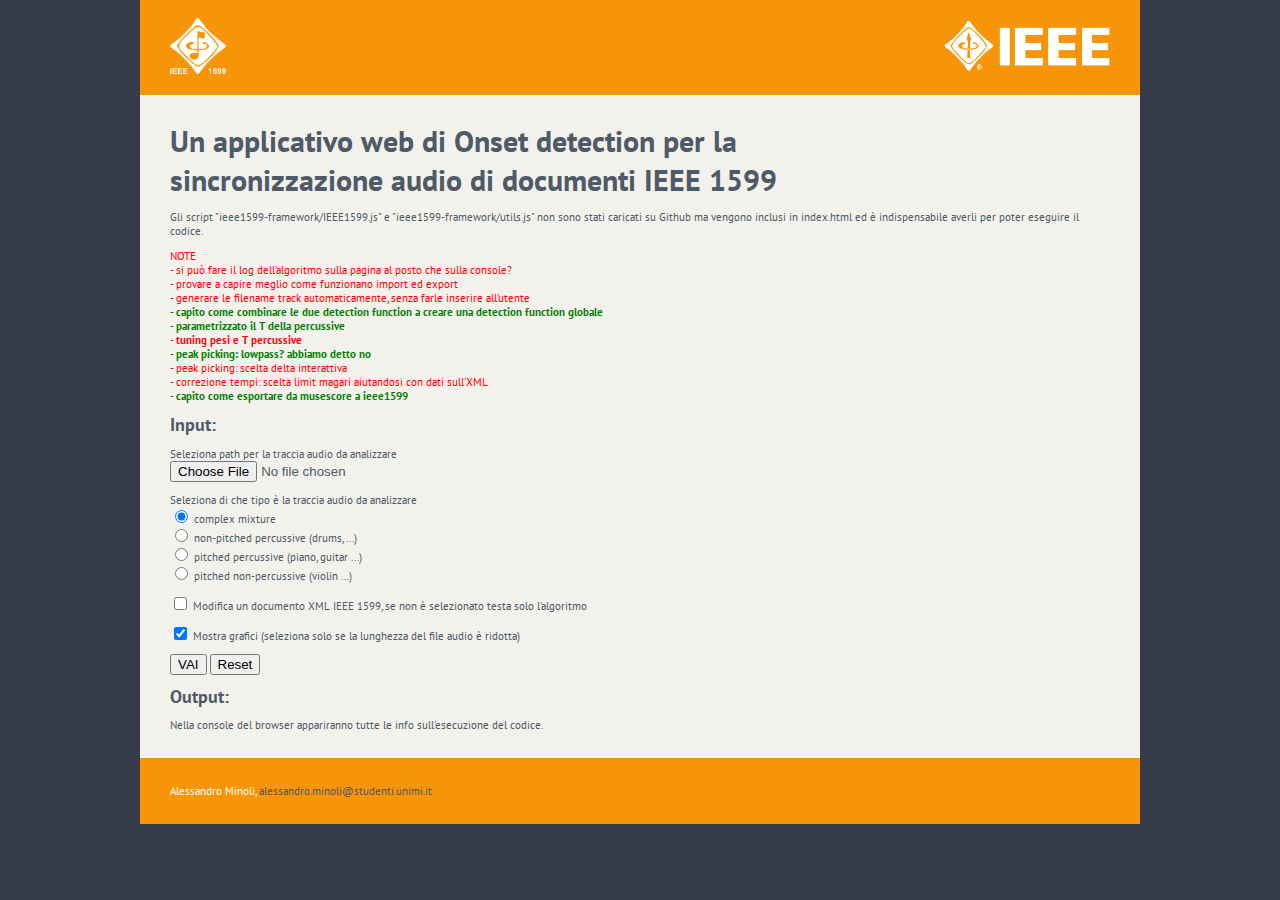
<file: index.html>
<!DOCTYPE html>
<html lang="en">
<head>
    <meta charset="utf-8">
    <meta name="author" content="Alessandro Minoli">
    <title>Musical Onset Detection</title>

    <!-- Stylesheets -->
    <link href="style/style.css" rel="stylesheet" type="text/css" />
    <link href="style/style_medium.css" media="(max-width:1650px)" rel="stylesheet" type="text/css" />
    <link href="style/style_small.css" media="(max-width:1350px)" rel="stylesheet" type="text/css" />

    <!-- Google Fonts -->
    <link href='https://fonts.googleapis.com/css?family=PT+Sans:400,700,400italic,700italic' rel='stylesheet' type='text/css' />
    <link href='https://fonts.googleapis.com/css?family=PT+Sans+Narrow:400,700&amp;subset=latin,latin-ext' rel='stylesheet' type='text/css' />

    <!-- Scripts -->
    <script src="nayuki-fft/fft.js"></script>
    <script src="window-function/apply.js"></script>
    <script src="window-function/hamming.js"></script>
    <script src="moving-median/median.js"></script>
    <script src="https://cdn.plot.ly/plotly-latest.min.js"></script>
    <script src="ieee1599-framework/utils.js"></script>
    <script src="ieee1599-framework/IEEE1599.js"></script>

</head>
<body>
    <div class="main_container"> 
        <!-- header start -->
        <div class="header_pages">
            <div id="logo_container"><a href="index.php"><img src="style/images/ieee1599.png" alt="IEEE 1599"/></a></div>
            <div class="unimi_logo"><a href="https://standards.ieee.org/findstds/standard/1599-2008.html" target="_blank"><img src="style/images/ieee.png" alt="IEEE"/></a></div>
        </div>
        <!-- header end -->
  
        <!-- contents start -->
        <div class="presentation">

            <p><span class="huge_title">Un applicativo web di Onset detection per la <br>sincronizzazione audio di documenti IEEE 1599</span></p>
            
            <p>Gli script "ieee1599-framework/IEEE1599.js" e "ieee1599-framework/utils.js" non sono stati caricati su Github ma vengono inclusi in index.html ed è indispensabile averli per poter eseguire il codice.</p>

            <p style="color:red">NOTE<br>
                - si può fare il log dell'algoritmo sulla pagina al posto che sulla console?<br>
                - provare a capire meglio come funzionano import ed export<br>
                - generare le filename track automaticamente, senza farle inserire all'utente<br>
                <b style="color:green"> - capito come combinare le due detection function a creare una detection function globale</b><br>
                <b style="color:green"> - parametrizzato il T della percussive</b><br>
                - <b> tuning pesi e T percussive</b><br>
                <b style="color:green"> - peak picking: lowpass? abbiamo detto no</b><br>
                - peak picking: scelta delta interattiva<br>
                - correzione tempi: scelta limit magari aiutandosi con dati sull'XML<br>
                <b style="color:green"> - capito come esportare da musescore a ieee1599</b>
            </p>

            <p><span class="big_title">Input: </span></p>

            <form action="javascript:void(0);" id="input">
                <p>
                    <label for="track_path">Seleziona path per la traccia audio da analizzare</label><br>
                    <input type="file" id="track_path" name="track_path" accept="audio/*" required><br>
                </p>
                <p>
                    <label for="signal_type">Seleziona di che tipo è la traccia audio da analizzare</label><br>
                    <input type="radio" id="cm" name="signal_type" value="cm" checked>
                    <label for="cm">complex mixture</label><br>
                    <input type="radio" id="np" name="signal_type" value="np">
                    <label for="np">non-pitched percussive (drums, ...)</label><br>
                    <input type="radio" id="pp" name="signal_type" value="pp">
                    <label for="pp">pitched percussive (piano, guitar ...)</label><br>
                    <input type="radio" id="pn" name="signal_type" value="pn">
                    <label for="pn">pitched non-percussive (violin ...)</label>
                </p>
                <p>
                    <input type="checkbox" id="load_xml" name="load_xml" value="load_xml">
                    <label for="load_xml">Modifica un documento XML IEEE 1599, se non è selezionato testa solo l'algoritmo</label>
                </p>
                <p name="xml_path" style="display:none; margin-left:30px;">
                    <label for="xml_path">Seleziona path per il documento XML IEEE 1599 da modificare</label><br>
                    <input type="file" id="xml_path" name="xml_path" accept=".xml" required disabled><br>
                </p>
                <p name="track_file_name" style="display:none; margin-left:30px;">
                    <label for="track_file_name">Inserisci l'attributo file_name della traccia di cui ci occuparsi sul documento XML IEEE 1599</label><br>
                    <input type="text" id="track_file_name" name="track_file_name" value="audio/performed by Scuola Corale G. Puccini with Orchestra Filarmonica Emiliana, 04.11.2006.mp3" required disabled><br>
                </p>
                <p>
                    <input type="checkbox" id="show_plots" name="show_plots" value="show_plots" checked>
                    <label for="show_plots">Mostra grafici (seleziona solo se la lunghezza del file audio è ridotta)</label>
                </p>
                <input type="submit" value="VAI">
                <input type="reset">
            </form>

            <p><span class="big_title">Output: </span></p>

            <p id="log">
                Nella console del browser appariranno tutte le info sull'esecuzione del codice.
            </p>
            <img id="spinner" src="style/images/loader.gif" style="display:none; margin-left:auto; margin-right:auto;">
            <div id="result"></div>
            <div id="df-global"></div>
            <div id="df-threshold"></div>
            <div id="df-peaks"></div>
        </div>
        <!-- contents end --> 
  
        <!-- footer start -->
        <div class="footer">
            <div>
                <p>Alessandro Minoli, <a href="mailto:alessandro.minoli@studenti.unimi.it">alessandro.minoli@studenti.unimi.it</a></p>
            </div>
        </div>  
        <!-- footer end -->  
    </div>
    
    <script src="onset-detection-correction/utils.js"></script>
    <script src="onset-detection-correction/plots.js"></script>
    <script src="onset-detection-correction/onset-detection.js"></script>
    <script src="onset-detection-correction/time-correction.js"></script>
	<script src="main.js"></script>  
</body>
</file>
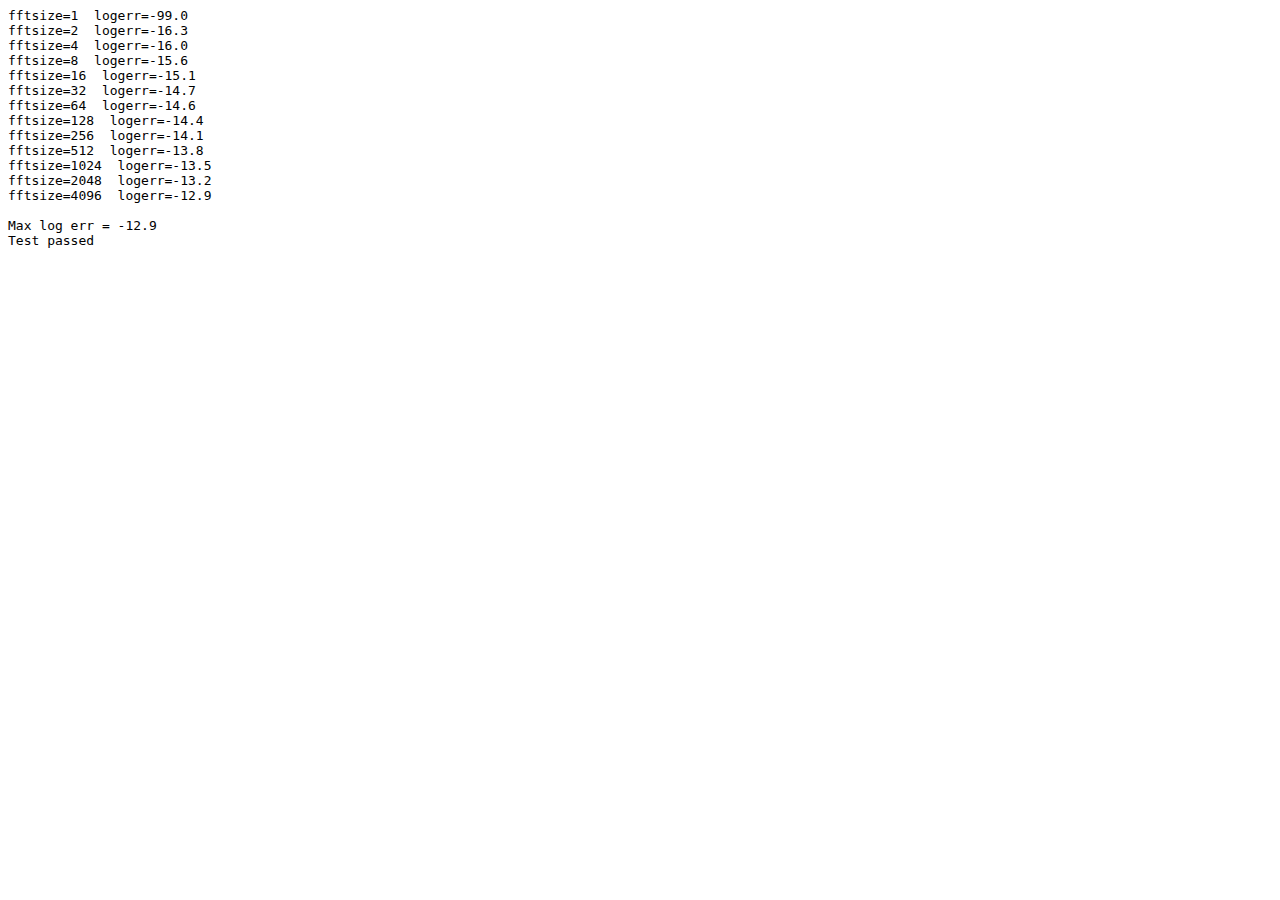
<file: nayuki-fft/fft-test.html>
<html>
<head>
	<meta charset="UTF-8">
	<title>FFT and convolution test (JavaScript)</title>
</head>	
<body>
	<script src="fft.js"></script>
	<pre><script src="fft-test.js"></script></pre>
</body>
</html>
</file>
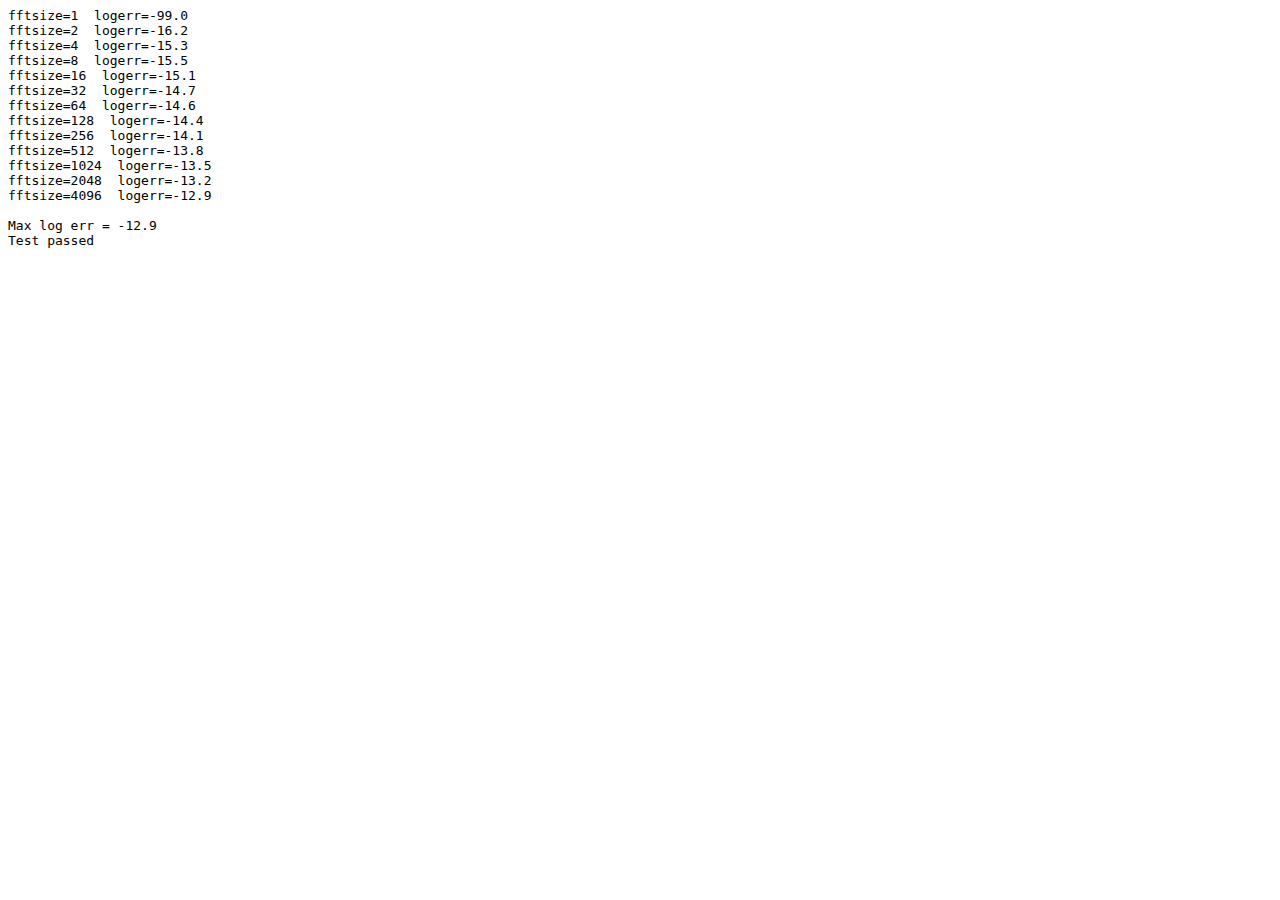
<file: nayuki/fft-test.html>
<html>
<head>
	<meta charset="UTF-8">
	<title>FFT and convolution test (JavaScript)</title>
</head>	
<body>
	<script src="fft.js"></script>
	<pre><script src="fft-test.js"></script></pre>
</body>
</html>
</file>
<file: style/style.css>
body {
	background-color:#353c47;
	margin:0;
	font-family: 'PT Sans', Verdana, Arial, sans-serif;
	font-size: 16px;
}

table {
	width:100%;
	border:0;
	padding:0;
	border-spacing: 0;
    border-collapse: collapse;
}

tr {
	vertical-align:top;
}

tr.bottom {
	vertical-align:bottom;
}

tr.middle {
	vertical-align:middle;
}

td {
	text-align:left;
}

td.logo {
	text-align:center;
}

td.width49 {
	width:49%;
}

td.width2 {
	width:2%;
}

td.staff_img {
	width:170px;
}

td.staff_desc {
	width:545px;
}

tr.form {
	vertical-align: top;
}

tr.form td h2 {
	display: inline;
}

tr.form td {
	padding-bottom:20px;
}

div.main_container {
	width:1600px;
	margin: 0 auto;
	color:#FFFFFF;
	background-color:#f89407;
}

div.header_home {
	position:relative;
	padding:15px 30px 15px 30px;
	min-height:91px;
	margin:0;
	margin-bottom:15px;
}

div.header_pages {
	position:relative;
	padding:15px 30px 15px 30px;
	min-height:91px;
	margin-bottom:15px;
	box-sizing:content-box;
}

div.footer {
	padding:15px 30px 15px 30px;
}

img.footer {
	vertical-align:middle;
}

span.footer {
	vertical-align:middle;
}

div.showcase {
	height:450px;
	width:1600px;
}

div.presentation {
	padding:15px 30px 15px 30px;
	background-color:#f3f1ec;
	color:#4e5a67;
}

div.quick_links {
	padding:15px 30px 15px 30px;
	background-color:#e0ded9;
	color:#4e5a67;
	border-top:solid 1px #c3bdb7;
}

table.member_table {
	background-color:#e0ded9;
	color:#4e5a67;
	border:solid 1px #c3bdb7;
	min-width:500px;
	border-collapse: separate;
    border-spacing: 10px;
}

div.contacts {
	padding:15px 30px 15px 30px;
	background-color:#f3f1ec;
	color:#4e5a67;
	border-top:solid 1px #c3bdb7;
}

div.unimi_logo {
	position:absolute;
	right:30px;
	bottom:3px;
}

div.blue_square {
	width:70px;
	height:70px;
	display: table-cell; 
	text-align:center;
	vertical-align: middle;
	background-color:#f89407;
	color:#FFF;
	font-family: 'PT Sans', Verdana, Arial, sans-serif;
	font-size:26px;
	font-weight:bold;
}

div.blue_square_narrow {
	width:70px;
	height:70px;
	display: table-cell; 
	text-align:center;
	vertical-align: middle;
	background-color:#f89407;
	color:#FFF;
	font-family: 'PT Sans Narrow', Verdana, Arial, sans-serif;
	font-size:26px;
	font-weight:bold;
}

td.blue_square {
	width:70px;
}

div.presentation ul {
	list-style-type: square;
    list-style-image: url("../images/bullet.png");
	list-style-position: inside;
    text-indent: -1.5em;
    padding-left: 1.5em;
}

div.quick_links ul {
	list-style-type: square;
    list-style-image: url("../images/bullet.png");
	list-style-position: inside;
    text-indent: -1.5em;
    padding-left: 1.5em;
}

td.media_exhibits {
	width:270px;
}

tr.press {
	vertical-align:middle;
	min-height:300px;
}

td.press_title {
	width:210px;
}

video {
	border:solid 1px #c3bdb7;
}

.typewriter {
	font-family: 'Courier New', Courier, monospace;
	font-size: 14px;
}

.dtd_example {
	background-color: #fff;
	border: solid 1px #000;
	font-family: 'Courier New', Courier, monospace;
}

a.dtd_example {
	border:none;
}

/* Top menu - Start -------------------------------- */

div#mainmenu_container {
	position:absolute;
	left:155px;
	bottom:0;
    float: left; 
    margin: 0; 
    padding: 0;
}

div#mainmenu_container ul
{
    margin: 0;
    padding: 0;
    list-style-type: none;
}

div#mainmenu_container li
{
    float:left;
    margin: 0;
	padding:0;
	min-height: 22px;
	width:250px;
	border-left:solid 1px #FFF;
	color:#FFF;
}

div#mainmenu_container a
{
    display: block;
    color:#FFF;
    text-decoration: none;
}
 
div#mainmenu_container a:hover
{
    color: #FFFFFF;
    text-decoration: none;
}

div#mainmenu_container li ul
{
    display: none;
	padding-top:25px;
	padding-bottom:5px;
}

div#mainmenu_container li:hover ul
{
    display: block;
    position: absolute;
    z-index:1;
    width:250px;
    margin: 0 0 0 -1px;
    border:1px solid white;
	border-top:0;
	border-right:0;
	
	padding: 0;
	padding-top:25px;
	padding-bottom:5px;
    background-color:rgba(248, 148, 7, 0.9);
	min-width:185px;
}

div#mainmenu_container li li { 
	border:none; 
	min-width:250px; 
} 

div#mainmenu_container li li a { 
	padding:2px 2px 2px 5px; 
}

div#mainmenu_container li li a:hover
{
    color: #e0ded9;
    text-decoration: none;
}

div#logo_container {
	left:30px;
	bottom:3px;
	position:absolute;
}

/* Top menu - End -------------------------------- */

.huge_title {
	font-family: 'PT Sans', Verdana, Arial, sans-serif;
	font-weight:bold;
	font-size:50px
}

.big_title {
	font-family: 'PT Sans', Verdana, Arial, sans-serif;
	font-weight:bold;
	font-size:30px;
	line-height: 120%;
}

.title {
	font-family: 'PT Sans', Verdana, Arial, sans-serif;
	font-weight:bold;
	font-size:26px;
	line-height: 120%;
}

.small_title {
	font-family: 'PT Sans', Verdana, Arial, sans-serif;
	font-size:20px;
	line-height: 100%;
}

.submenu_text {
	font-family: 'PT Sans Narrow', Verdana, Arial, sans-serif;
	font-size:18px;
	line-height: 100%;
	font-weight:normal;
}

.default_text {
	font-family: 'PT Sans', Verdana, Arial, sans-serif;
	font-size: 16px;
}

.small_text {
	font-family: 'PT Sans Narrow', Verdana, Arial, sans-serif;
	font-size:14px;
}

.tiny_text {
	font-family: 'PT Sans Narrow', Verdana, Arial, sans-serif;
	font-size:10px;
}

a:link, a:visited { 
	color:#4e5a67;
	text-decoration: none;
} 

a:hover {
	color: #7b7b7b;
}

td.small_td {
	width: 352px;
}

td.cellpadding10 {
	padding: 10px;
}

/* Images - Start -------------------------------- */

img.small_img {
	width: 350px; 
	height: 210px;
	border: solid 1px #c3bdb7;
}

img.bio_img {
	width: 170px; 
	height: 170px;
	border: solid 1px #c3bdb7;
}

img.logo_img {
	width: 240px; 
	height: 250px;
	border: 0;
}

img.cover {
	width: auto;
	height: auto;
	max-height: 100px;
	border: solid 1px #c3bdb7;
}

div.unimi_logo img {
	width: 266px; 
	height: 90px;
	border: 0;
}

div#logo_container img {
	width: 90px;
	height: 90px;
	border: 0;
}

td.media_exhibits img {
	width: 268px;
	height: 376px;
	border: solid 1px #c3bdb7;
}

td.press_title img {
	width:200px;
	height:100px;
}

td.press_title a img {
	border: solid 1px #c3bdb7;
}

td.press_title img.pagepreview {
	width:200px;
	height:150px;
}

/* Images - End -------------------------------- */
</file>
<file: style/style_medium.css>
body {
	font-size: 14px;
}

div.main_container {
	width:1300px;
}

div.header_home {
	min-height:70px;
	margin-bottom:15px;
}

div.header_pages {
	min-height:70px;
	margin-bottom:15px;
}

div.showcase {
	height:365px;
	width:1300px;
}

table.member_table {
	min-width:407px;
}

div.unimi_logo {
	position:absolute;
	right:30px;
	bottom:3px;
}

div.flags {
	position:absolute;
	left:125px;
	bottom:55px;
}

div.blue_square {
	width:57px;
	height:57px;
	font-size:22px;
}

div.blue_square_narrow {
	width:57px;
	height:57px;
	font-size:22px;
}

td.blue_square {
	width:57px;
}

td.media_exhibits {
	width:220px;
}

td.press_title {
	width:170px;
}

.typewriter {
	font-size: 12px;
}

/* Top menu - Start -------------------------------- */

div#mainmenu_container {
	left:125px;
}

div#mainmenu_container li
{
	width:200px;
	min-height:12px;
}

div#mainmenu_container li ul
{
	padding-top:10px;
	padding-bottom:5px;
}

div#mainmenu_container li:hover ul
{
    width:200px;
    margin: 0 0 0 -1px;
	border: 0;
    border-left:1px solid white;
	border-bottom:1px solid white;
	padding-top:15px;
	padding-bottom:5px;
	min-width:200px;
}

div#mainmenu_container li li { 
	min-width:200px; 
} 

div#mainmenu_container li li a { 
	padding:2px 2px 2px 5px; 
}

/* Top menu - End -------------------------------- */

.huge_title {
	font-size:40px
}

.big_title {
	font-size:24px;
}

.title {
	font-size:21px;
}

.small_title {
	font-size:17px;
}

.submenu_text {
	font-size:14px;
}

.small_text {
	font-size:14px;
}

.tiny_text {
	font-size:10px;
}

td.small_td {
	width: 286px;
}

/* Images - Start -------------------------------- */

img.small_img {
	width: 284px; 
	height: 170px;
}

img.bio_img {
	width: 138px; 
	height: 138px;
}

img.logo_img {
	width: 195px; 
	height: 150px;
}

div.unimi_logo img {
	width: 195px; 
	height: 66px;
}

div#logo_container img {
	width: 73px;
	height: 73px;
}

td.media_exhibits img {
	width: 218px;
	height: 306px;
}

td.press_title img {
	width:162px;
	height:81px;
}

td.press_title img.pagepreview {
	width:162px;
	height:121px;
}

/* Images - End -------------------------------- */
</file>
<file: style/style_small.css>
body {
	font-size: 11px;
}

div.main_container {
	width:1000px;
}

div.header_home {
	min-height:50px;
	margin-bottom:15px;
}

div.header_pages {
	min-height:50px;
	margin-bottom:15px;
}

div.showcase {
	height:280px;
	width:1000px;
}

table.member_table {
	min-width:313px;
}

div.unimi_logo {
	position:absolute;
	right:30px;
	bottom:3px;
}

div.flags {
	position:absolute;
	left:115px;
	bottom:40px;
}

div.blue_square {
	width:44px;
	height:44px;
	font-size:18px;
}

div.blue_square_narrow {
	width:44px;
	height:44px;
	font-size:18px;
}

td.blue_square {
	width:44px;
}

td.media_exhibits {
	width:170px;
}

td.press_title {
	width:130px;
}

.typewriter {
	font-size: 10px;
}

/* Top menu - Start -------------------------------- */

div#mainmenu_container {
	left:150px;
}

div#mainmenu_container li
{
	width:150px;
	min-height:12px;
}

div#mainmenu_container li ul
{
	padding-top:10px;
	padding-bottom:5px;
}

div#mainmenu_container li:hover ul
{
    width:150px;
    margin: 0 0 0 -1px;
	border: 0;
    border-left:1px solid white;
	border-bottom:1px solid white;
	padding-top:15px;
	padding-bottom:5px;
	min-width:150px;
}

div#mainmenu_container li li { 
	min-width:150px; 
} 

div#mainmenu_container li li a { 
	padding:2px 2px 2px 5px; 
}

/* Top menu - End -------------------------------- */

.huge_title {
	font-size:30px
}

.big_title {
	font-size:18px;
}

.title {
	font-size:16px;
}

.small_title {
	font-size:14px;
}

.submenu_text {
	font-size:11px;
}

.small_text {
	font-size:11px;
}

.tiny_text {
	font-size:10px;
}

td.small_td {
	width: 220px;
}

/* Images - Start -------------------------------- */

img.small_img {
	width: 218px; 
	height: 131px;
}

img.bio_img {
	width: 105px; 
	height: 105px;
}

img.logo_img {
	width: 150px; 
	height: 116px;
}

div.unimi_logo img {
	width: 166px; 
	height: 56px;
}

div#logo_container img {
	width: 56px;
	height: 56px;
}

td.media_exhibits img {
	width: 168px;
	height: 236px;
}

td.press_title img {
	width:124px;
	height:62px;
}

td.press_title img.pagepreview {
	width:124px;
	height:93px;
}

/* Images - End -------------------------------- */
</file>
